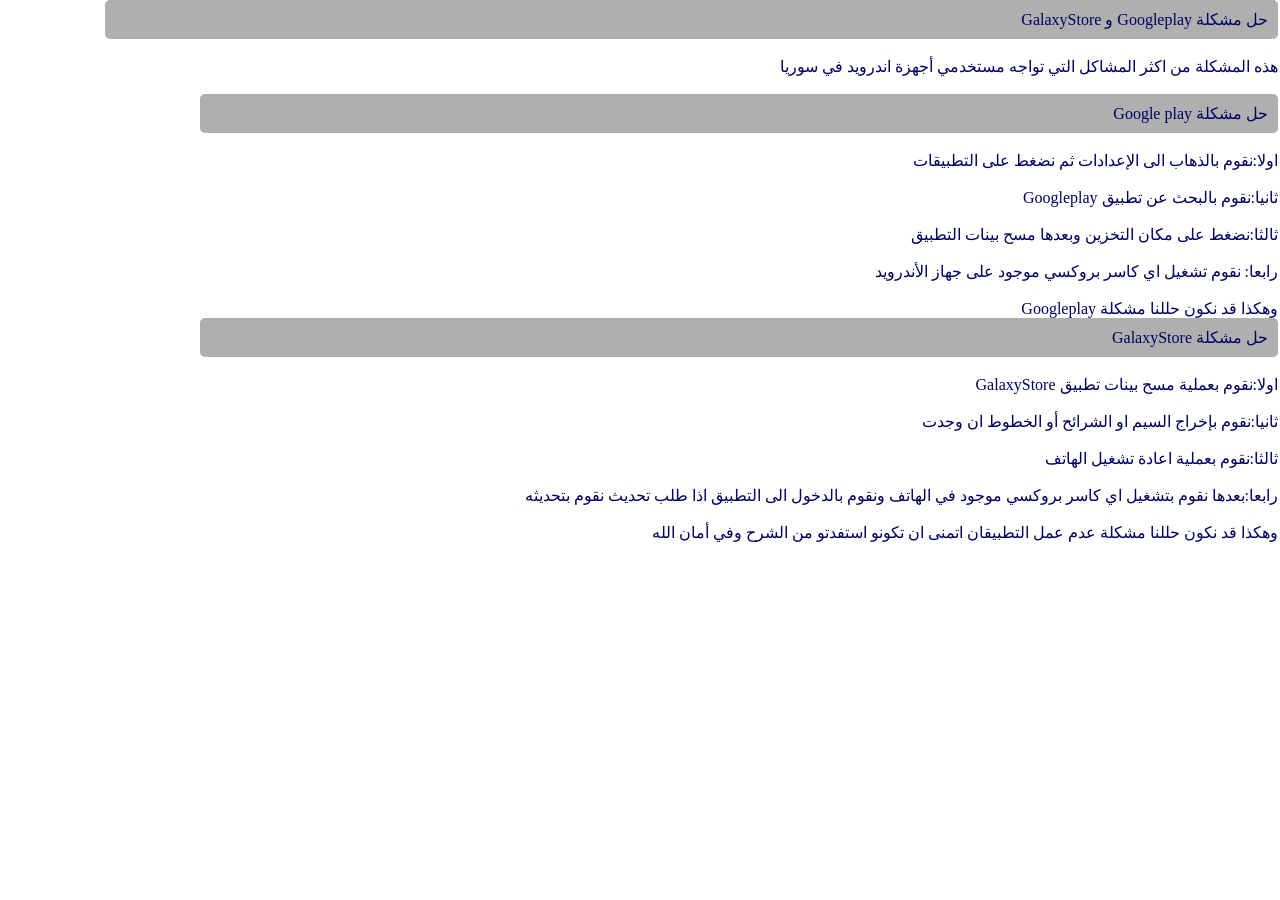
<file: B.html>
<!DOCTYPE html>
<html>
  <head>
    <meta http-equiv="content-type" content="text/html; charset=utf-8" />
    <meta name="viewport" content="width=device-width">
    <meta http-equiv="content-type" content="text/html; charset=windows-1256" />
    <style>
    *{
      padding: 0;
      margin: 0;
    }
      .A{
        text-align: right;
        background-color: #afafaf;
        color: #000063;
        border-radius: 5px;
        padding: 10px 10px;
        margin-left: 105px;
      }
      p{
        text-align: right;
        color: #000063;
        margin-right: 2px;
      }
      .B{
        background-color: #afafaf;
        padding: 10px 10px;
        margin-left: 200px;
        border-radius: 5px; 
      }
    </style>
    <title>ArabTecno</title>
  </head> 
  <body>
    <section>
    <p class="A">
GalaxyStore و Googleplay حل مشكلة 
    </p>
    <br />
    <p>                                      هذه المشكلة من اكثر المشاكل التي تواجه مستخدمي أجهزة اندرويد في سوريا
    </p>
    <br />
  <p class="B">
    Google play حل مشكلة 
  </p>
  <br />
  <p>
    اولا:نقوم بالذهاب الى الإعدادات ثم نضغط على التطبيقات
  
  </p>
  <br />
    <p>
      Googleplay ثانيا:نقوم بالبحث عن تطبيق 
   </p>
   <br />
   <p>
     ثالثا:نضغط على مكان التخزين وبعدها مسح بينات التطبيق 
   </p>
   <br />
  <p>
    رابعا: نقوم تشغيل اي كاسر بروكسي موجود على جهاز الأندرويد
  </p>
   <br />
   <p>
     Googleplay وهكذا قد نكون حللنا مشكلة 
   </p>
   </section>
   
   <section>
     <p class="B">
       GalaxyStore حل مشكلة 
     </p>
     <br />
     <p>
      GalaxyStore
      اولا:نقوم بعملية مسح بينات تطبيق 
     </p>
     <br />
     <p>
       ثانيا:نقوم بإخراج السيم او الشرائح أو الخطوط ان وجدت 
     </p>
     <br />
     <p>
      ثالثا:نقوم بعملية اعادة تشغيل الهاتف 
     </p>
     <br />
     <p>
       رابعا:بعدها نقوم بتشغيل اي كاسر بروكسي موجود في الهاتف ونقوم بالدخول الى التطبيق اذا طلب تحديث نقوم بتحديثه
     </p>
     <br />
     <p>
       وهكذا قد نكون حللنا مشكلة عدم عمل التطبيقان اتمنى ان تكونو استفدتو من الشرح وفي أمان الله 
     </p>
     
   </section>
  </body>
</html>
</file>
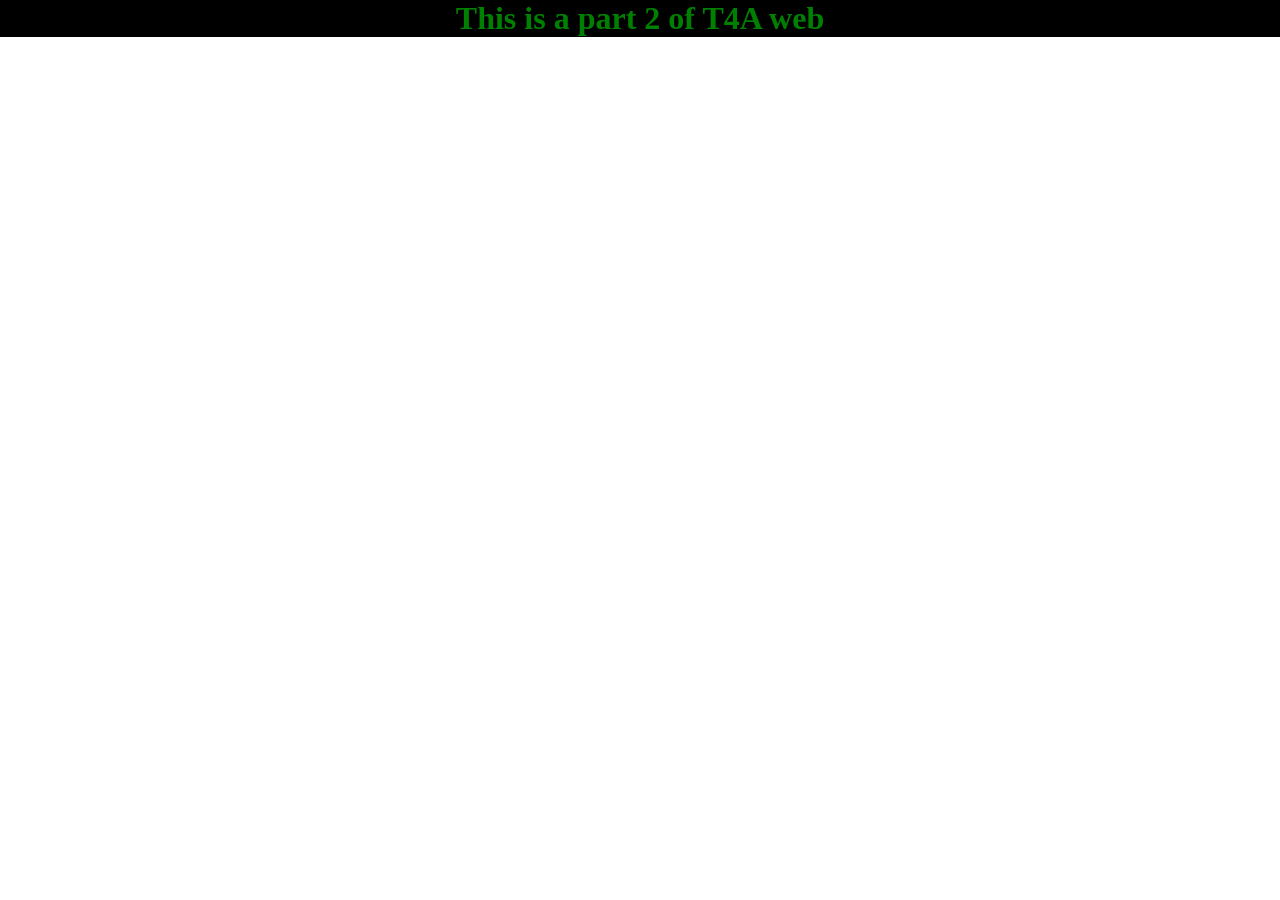
<file: untitled.html>
<!DOCTYPE html>
<html>
  <head>
    <meta http-equiv="content-type" content="text/html; charset=utf-8" />
    <meta name="viewport" content="width=device-width">
    <style>
      h1{color:green;background-color:black;text-align: center;}
      *{margin: 0;padding: 0;}
    </style>
    <title>Tecno4Arab</title>
  </head>
  <body>
  <h1>
    This is a part 2 of T4A web 
  </h1>
  </body>
</html>
</file>
